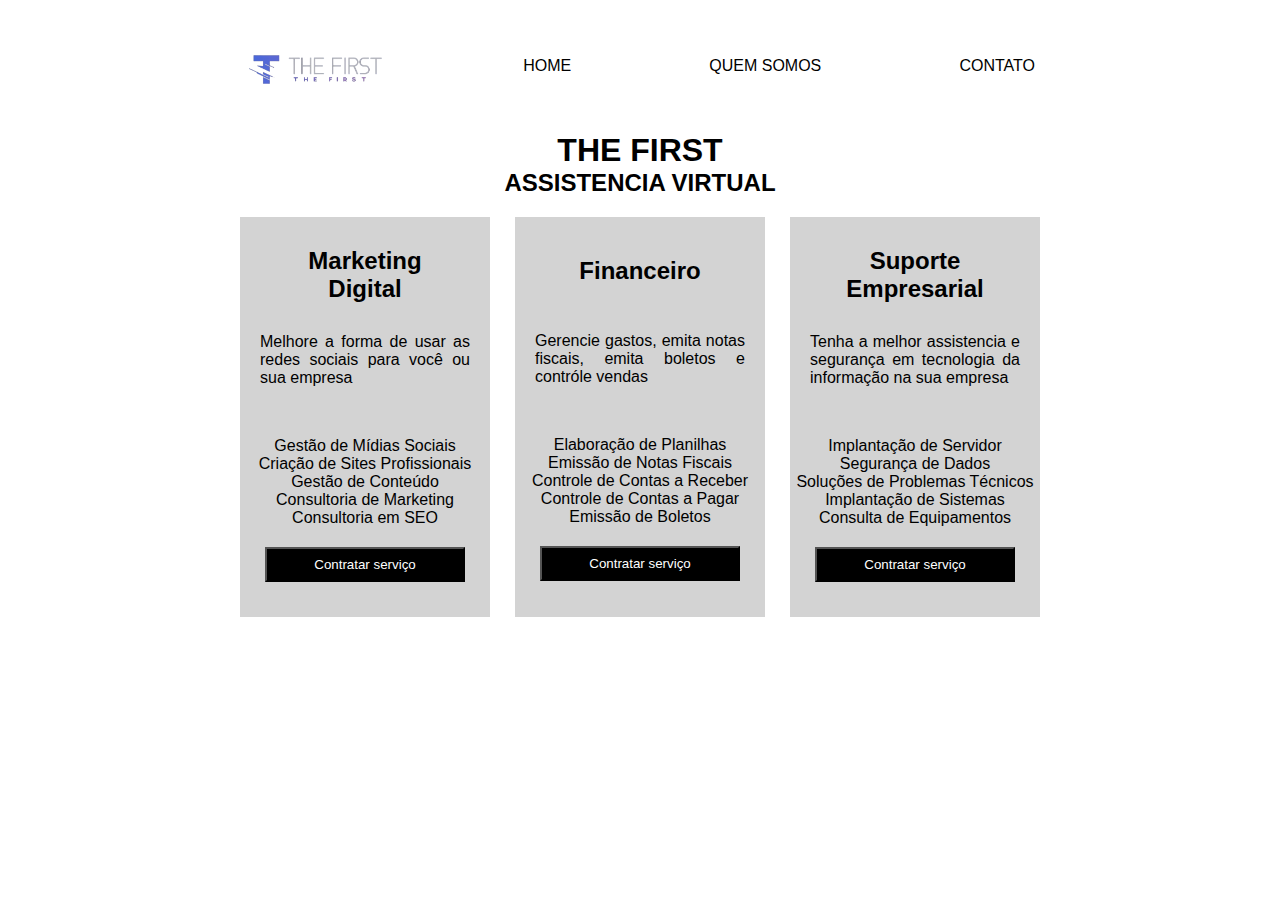
<file: index.html>
<!DOCTYPE html>
<html lang="pt-br">
<head>
    <meta charset="UTF-8">
    <meta name="viewport" content="width=device-width, initial-scale=1.0">
    <link rel="stylesheet" href="css/styles.css">
    <title>THE FIRST</title>
</head>
<body>
    <div id="conteiner">
    <header>
        <nav id="menu_principal">
            <ul>
                <img src="img/logo.png" alt="">
                <li><a href="index.html">HOME</a></li>
                <li><a href="quem_somos.html">QUEM SOMOS</a></li>
                <li><a href="contato.html">CONTATO</a></li>
            </ul>
            <h1 id="texto1">THE FIRST</h1>
            <h2 id="texto2">ASSISTENCIA VIRTUAL</h2>
        </nav>
    </header>

    <main id="index">
        <section id="marketing-digital">
            <h2 class="sub_titulo">Marketing Digital</h2>
            <p class="descricao">Melhore a forma de usar as redes sociais para você ou sua empresa</p>
            <ul>
                <li class="lista">Gestão de Mídias Sociais</li>
                <li class="lista">Criação de Sites Profissionais</li>
                <li class="lista">Gestão de Conteúdo</li>
                <li class="lista">Consultoria de Marketing</li>
                <li class="lista">Consultoria em SEO</li>
            </ul>
            <button class="btn"><a href="https://wa.me/5511974217890?text=Quero%20contratar%20um%20servi%C3%A7o!">Contratar serviço</a></button>
        </section>

        <section id="financeiro">
            <h2 class="sub_titulo_financeiro">Financeiro</h2>
            <p class="descricao">Gerencie gastos, emita notas fiscais, emita boletos e contróle vendas</p>
            <ul>
                <li class="lista">Elaboração de Planilhas</li>
                <li class="lista">Emissão de Notas Fiscais</li>
                <li class="lista">Controle de Contas a Receber</li>
                <li class="lista">Controle de Contas a Pagar</li>
                <li class="lista">Emissão de Boletos</li>
            </ul>
            <button class="btn"><a href="https://wa.me/5511974217890?text=Quero%20contratar%20um%20servi%C3%A7o!">Contratar serviço</a></button>
        </section>

        <section id="suporte">
            <h2 class="sub_titulo">Suporte Empresarial</h2>
            <p class="descricao">Tenha a melhor assistencia e segurança em tecnologia da informação na sua empresa</p>
            <ul>
                <li class="lista">Implantação de Servidor</li>
                <li class="lista">Segurança de Dados</li>
                <li class="lista">Soluções de Problemas Técnicos</li>
                <li class="lista">Implantação de Sistemas</li>
                <li class="lista">Consulta de Equipamentos</li>
            </ul>
            <button class="btn"><a href="https://wa.me/5511974217890?text=Quero%20contratar%20um%20servi%C3%A7o!">Contratar serviço</a></button>
        </section>
        </section>
    </main>
    </div>
</body>
</html>
</file>
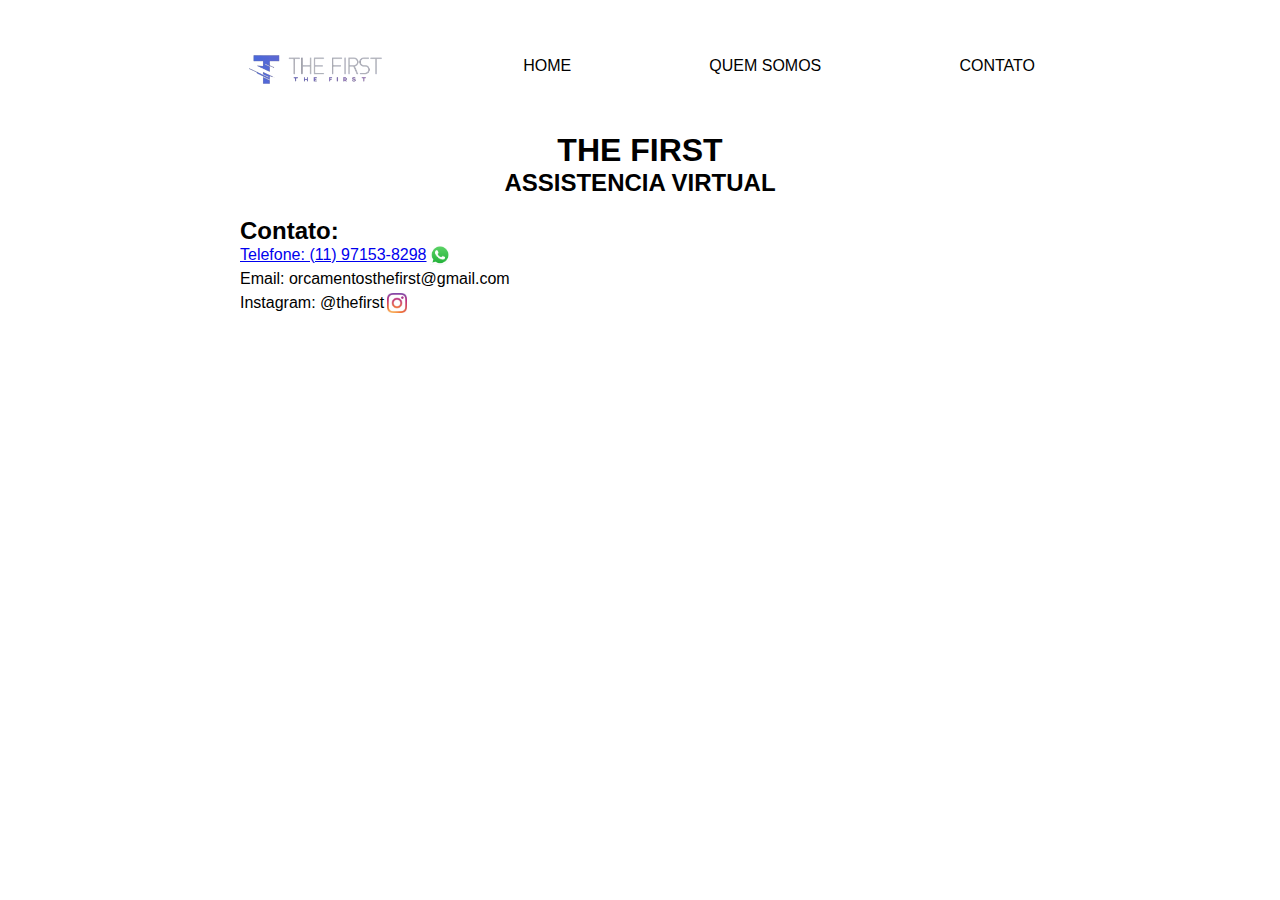
<file: contato.html>
<!DOCTYPE html>
<html lang="pt-br">
<head>
    <meta charset="UTF-8">
    <meta name="viewport" content="width=device-width, initial-scale=1.0">
    <link rel="stylesheet" href="css/styles.css">
    <title>THE FIRST</title>
</head>
<body>
    <div id="conteiner">
    <header>
        <nav id="menu_principal">
            <ul>
                <img src="img/logo.png" alt="">
                <li><a href="index.html">HOME</a></li>
                <li><a href="quem_somos.html">QUEM SOMOS</a></li>
                <li><a href="contato.html">CONTATO</a></li>
            </ul>
            <h1 id="texto1">THE FIRST</h1>
            <h2 id="texto2">ASSISTENCIA VIRTUAL</h2>
        </nav>
    </header>

    <main>
        <h2>Contato:</h2>
        <div id="tel">
            <P><a href="https://wa.me/5511974217890?text=Quero%20contratar%20um%20servi%C3%A7o!">Telefone: (11) 97153-8298</a></P>
            <img class= "contato" src="img/WhatsApp-icone.png" alt="">
        </div>

        <div>
            <p>Email: orcamentosthefirst@gmail.com</p>
        </div>

        <div id="instagram">
            <p>Instagram: @thefirst</p>
            <img class= "contato" src="img/instagram.jpg" alt="">
        </div>
    </main>
</file>
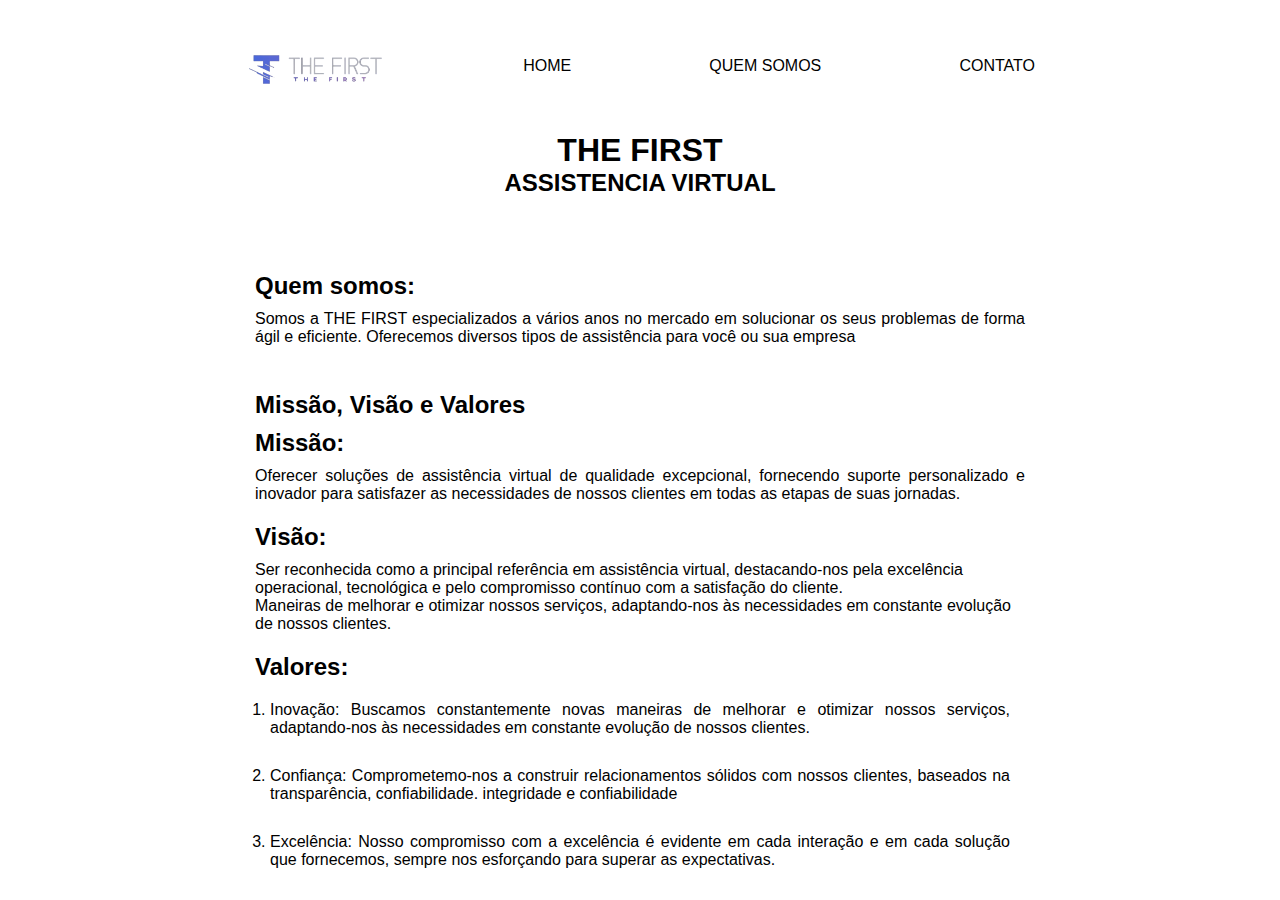
<file: quem_somos.html>
<!DOCTYPE html>
<html lang="pt-br">
<head>
    <meta charset="UTF-8">
    <meta name="viewport" content="width=device-width, initial-scale=1.0">
    <link rel="stylesheet" href="css/styles.css">
    <title>THE FIRST</title>
</head>
<body>
    <div id="conteiner">
    <header>
        <nav id="menu_principal">
            <ul>
                <img src="img/logo.png" alt="">
                <li><a href="index.html">HOME</a></li>
                <li><a href="quem_somos.html">QUEM SOMOS</a></li>
                <li><a href="contato.html">CONTATO</a></li>
            </ul>
            <h1 id="texto1">THE FIRST</h1>
            <h2 id="texto2">ASSISTENCIA VIRTUAL</h2>
        </nav>
    </header>

    <main>
        <div id="quem_somos">
            <h2 class="corpo">Quem somos:</h2>
            <p class="paragrafo">Somos a THE FIRST especializados a vários anos no mercado em solucionar os seus problemas de forma ágil e eficiente. Oferecemos diversos tipos de assistência para você ou sua empresa</p>
        </div>

        <div id="missao">
            <h2 class="corpo">Missão, Visão e Valores</h2>
            <h2 class="corpo">Missão:</h2>
            <p class="paragrafo">Oferecer soluções de assistência virtual de qualidade excepcional, fornecendo suporte personalizado e inovador para satisfazer as necessidades de nossos clientes em todas as etapas de suas jornadas.
            </p>

            <h2 id="visao">Visão:</h2>
            <p>Ser reconhecida como a principal referência em assistência virtual, destacando-nos pela excelência operacional, tecnológica e pelo compromisso contínuo com a satisfação do cliente. <br> Maneiras de melhorar e otimizar nossos serviços, adaptando-nos às necessidades em constante evolução de nossos clientes.</p>

            <h2 id="valores">Valores:</h2>
            <ol>
                <li class="topicos">Inovação: Buscamos constantemente novas maneiras de melhorar e otimizar nossos serviços, adaptando-nos às necessidades em constante evolução de nossos clientes.</li>
                <li class="topicos">Confiança: Comprometemo-nos a construir relacionamentos sólidos com nossos clientes, baseados na transparência, confiabilidade. integridade e confiabilidade</li>
                <li class="topicos">Excelência: Nosso compromisso com a excelência é evidente em cada interação e em cada solução que fornecemos, sempre nos esforçando para superar as expectativas.</li>
            </ol>
        </div>
    </main>
</file>
<file: css/styles.css>
*{
    margin: 0;
    padding: 0;
}

body {
    font-family: Arial, sans-serif;
}

header {
    background-color: #ffffff;
    color: #fff;
    padding: 0;
}

nav{
    align-content: center;
    align-items: center;
}

header nav ul {
    list-style: none;
    padding: 0;
    display: flex;
    justify-content: space-between;
    align-items:center ;
}

header nav ul li a {
    color: #000000;
    text-decoration: none;
    padding: 5px;
}

#index {
    display: flex;
    justify-content: space-between;
    align-content: space-between;
    text-align: center;
}

main section {
    width: 100%;
    height: 100%;
}

main section h2 {
    margin-top: 0;
}

main section ul {
    padding: 0;
}

img{
    width: 150px
}

ul{
   align-content: center;
}

h1, h2{
    color: #000000;
}

.lista{
    display: flex;
    justify-content: center;
}

#texto1{
    display: flex;
    justify-content: center;
}

#texto2{
    display: flex;
    justify-content: center;
    padding-bottom: 20px;    
}

#conteiner{
    width: 800px;
    margin: 0px auto;
}

#marketing-digital{
    background-color: #a3a3a37a;
    width: 250px;
    height: 400px;
}

.sub_titulo{
    display: flex;
    margin: 30px 30px 30px 30px;
}

.descricao{
    padding-bottom: 30px;
    margin: 20px;
    text-align: justify;
}

.btn{
    width: 200px;
    height: 35px;
    margin: 20px 20px 20px 25px;
    background-color: #000000;
    color: #ffffff;
    display: flex;
    justify-content: center;
    align-items: center;
    text-align: center;
}

.btn a{
    color: #ffffff;
    text-decoration: none;
}

#financeiro{
    background-color: #a3a3a37a;
    width: 250px;
    height: 400px;
    margin-left: 20px;
    margin-right: 20px;
}

#suporte{
    background-color: #a3a3a37a;
    width: 250px;
    height: 400px;
}

.sub_titulo_financeiro{
    display: flex;
    justify-content: center;
    margin: 40px 30px 47px 30px;
}

#menu_principal a:hover{
    color: #4b00fb;
    text-decoration: underline;
}

#quem_somos{
    padding-top: 40px;
    margin: 15px;
}

.corpo{
    padding-bottom: 10px;
}

#missao{
    padding-top: 30px;
    margin: 15px;
}

#visao{
    padding-top: 20px;
    padding-bottom: 10px;
}

#valores{
    padding-top: 20px;
    padding-bottom: 5px;
    text-align: justify;
}

.topicos{
    padding-bottom: 15px;
    margin: 15px;
    text-align: justify;
}

.paragrafo{
    text-align: justify;
}

#tel{
    display: flex;
    align-items: center;
    padding-bottom: 5px;
}

.contato{
    width: 20px;
    height: 20px;
    padding-left: 3px;
}

#instagram{
    display: flex;
    align-items: center;
    padding-top: 5px;
}

#menssagem{
    padding-top: 20px;
}

#name{
    margin: 10px;
}

#mail{
    margin: 10px;
}
</file>
